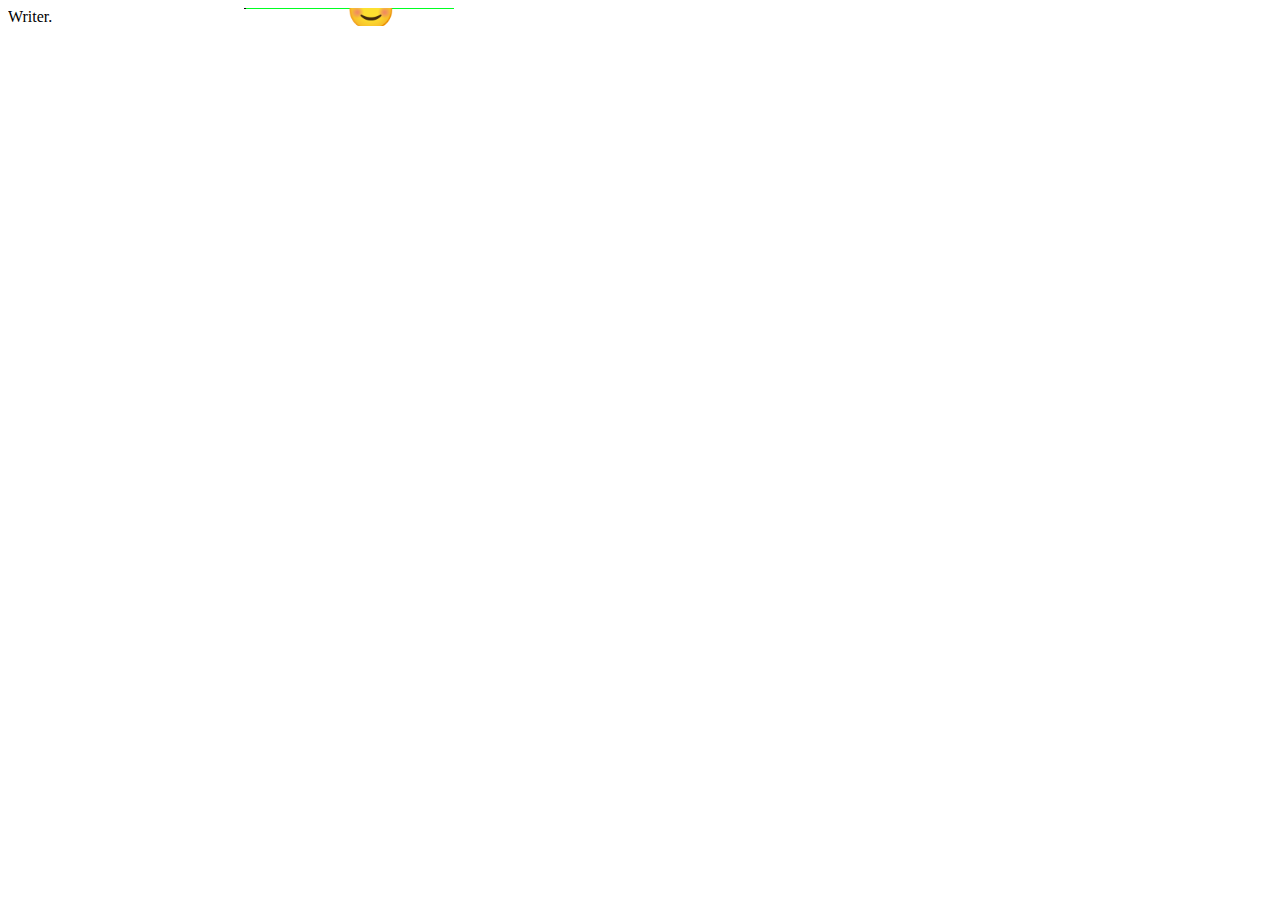
<file: trial.html>
<!DOCTYPE html>
<html lang="en">

<head>
    <meta charset="UTF-8">
    <meta name="viewport" content="width=device-width, initial-scale=1.0">
    <title>Document</title>
    <style>
        @import url('https://fonts.googleapis.com/css2?family=Karla:ital,wght@0,200..800;1,200..800&family=Lexend+Giga:wght@100..900&family=Playwrite+IN:wght@100..400&family=Roboto:ital,wght@0,100..900;1,100..900&display=swap');
        </style>

<style>

.animated-header {
    display: flex;
    position: relative;
    overflow: hidden;
}

.header-letter {
    display: inline-block;
    position: relative;
}

.animated-block {
    width: 13em;
    height: 1.4em;
    background-color: #00ff22;
    border-left: 2px solid #030804;
    display: flex;
    margin-top: -1.35em;
    margin-left: 12em;
    animation: moveBlock 4s infinite; /* Animation for the moving block */
}

@keyframes moveBlock {
    0% {
        transform: translateX(0);
    }
    50% {
        transform: translateX(-100%);
    }
    100% {
        transform: translateX(0);
    }
}

    @import url('https://fonts.googleapis.com/css2?family=IBM+Plex+Mono:ital,wght@0,100;0,200;0,300;0,400;0,500;0,600;0,700;1,100;1,200;1,300;1,400;1,500;1,600;1,700&family=Karla:ital,wght@0,200..800;1,200..800&family=Lexend+Giga:wght@100..900&family=Playwrite+IN:wght@100..400&family=Roboto:ital,wght@0,100..900;1,100..900&family=Space+Grotesk:wght@300..700&display=swap');
    </style>


</head>

<body>
    <div class="title">
        <span class="animated-header">
            <span class="header-letter">Writer.</span>
            <span class="animated-block">
                <span class="header-letter">Always curious</span>
                <span class="header-letter" style="font-size:40px;">&#128522;</span>
            </span>
        </span>
    </div>
    

</body>

</html>
</file>
